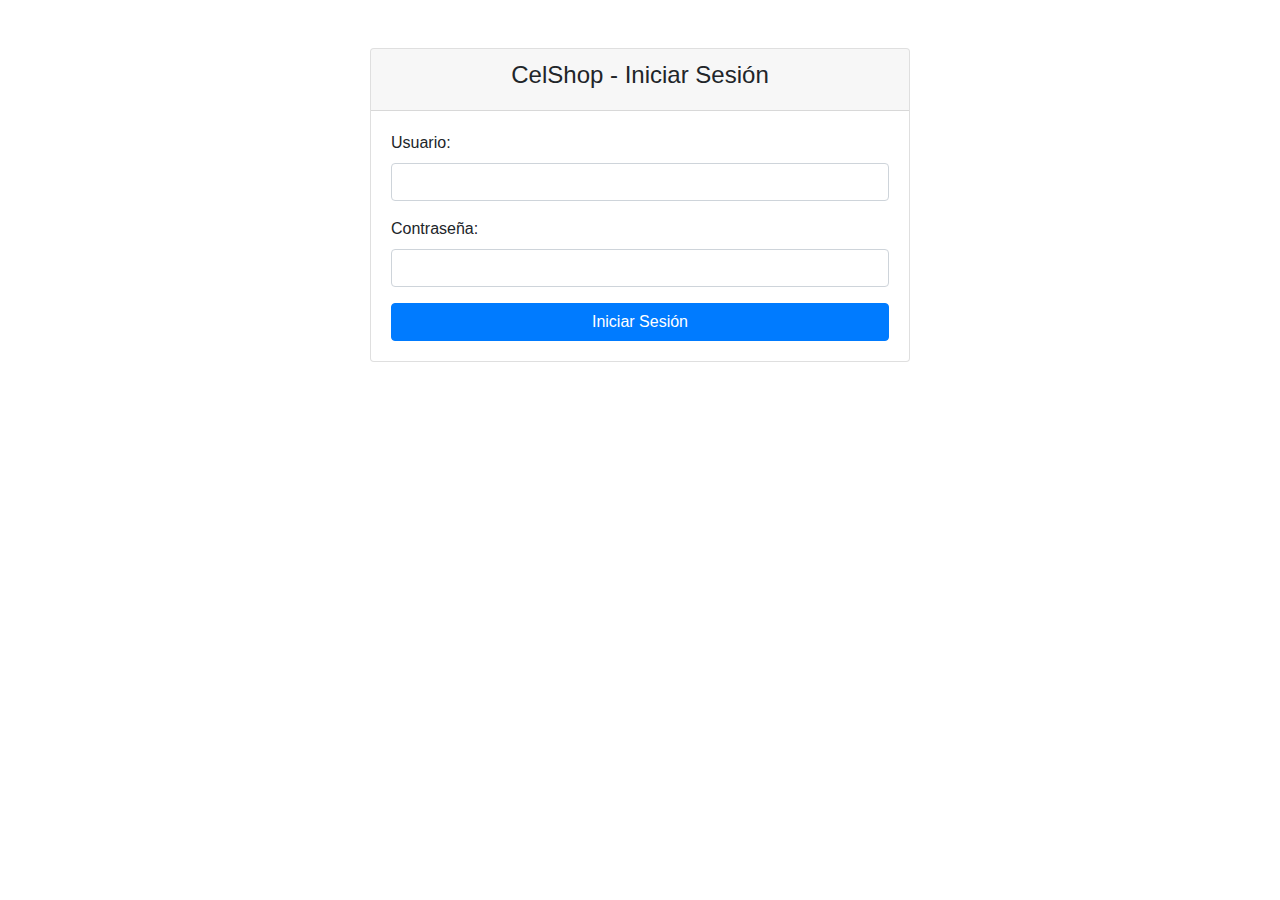
<file: login.html>
<!DOCTYPE html>
<html lang="en">
<head>
  <meta charset="UTF-8">
  <meta name="viewport" content="width=device-width, initial-scale=1.0">
  <title>CelShop - Iniciar Sesión</title>

  <link rel="stylesheet" href="https://maxcdn.bootstrapcdn.com/bootstrap/4.5.2/css/bootstrap.min.css">
</head>
<body>
  <div class="container mt-5">
    <div class="row justify-content-center">
      <div class="col-md-6">
        <div class="card">
          <div class="card-header">
            <h4 class="text-center">CelShop - Iniciar Sesión</h4>
          </div>
          <div class="card-body">
            <form id="loginForm">
              <div class="form-group">
                <label for="username">Usuario:</label>
                <input type="text" class="form-control" id="username" name="username" required>
              </div>
              <div class="form-group">
                <label for="password">Contraseña:</label>
                <input type="password" class="form-control" id="password" name="password" required>
              </div>
              <button type="submit" class="btn btn-primary btn-block">Iniciar Sesión</button>
            </form>
          </div>
        </div>
      </div>
    </div>
  </div>
  

  <script src="https://code.jquery.com/jquery-3.5.1.slim.min.js"></script>
  <script src="https://cdn.jsdelivr.net/npm/@popperjs/core@2.0.9/dist/umd/popper.min.js"></script>
  <script src="https://maxcdn.bootstrapcdn.com/bootstrap/4.5.2/js/bootstrap.min.js"></script>

  
  <script src="/JS/login.js"></script>
</body>
</html>
</file>
